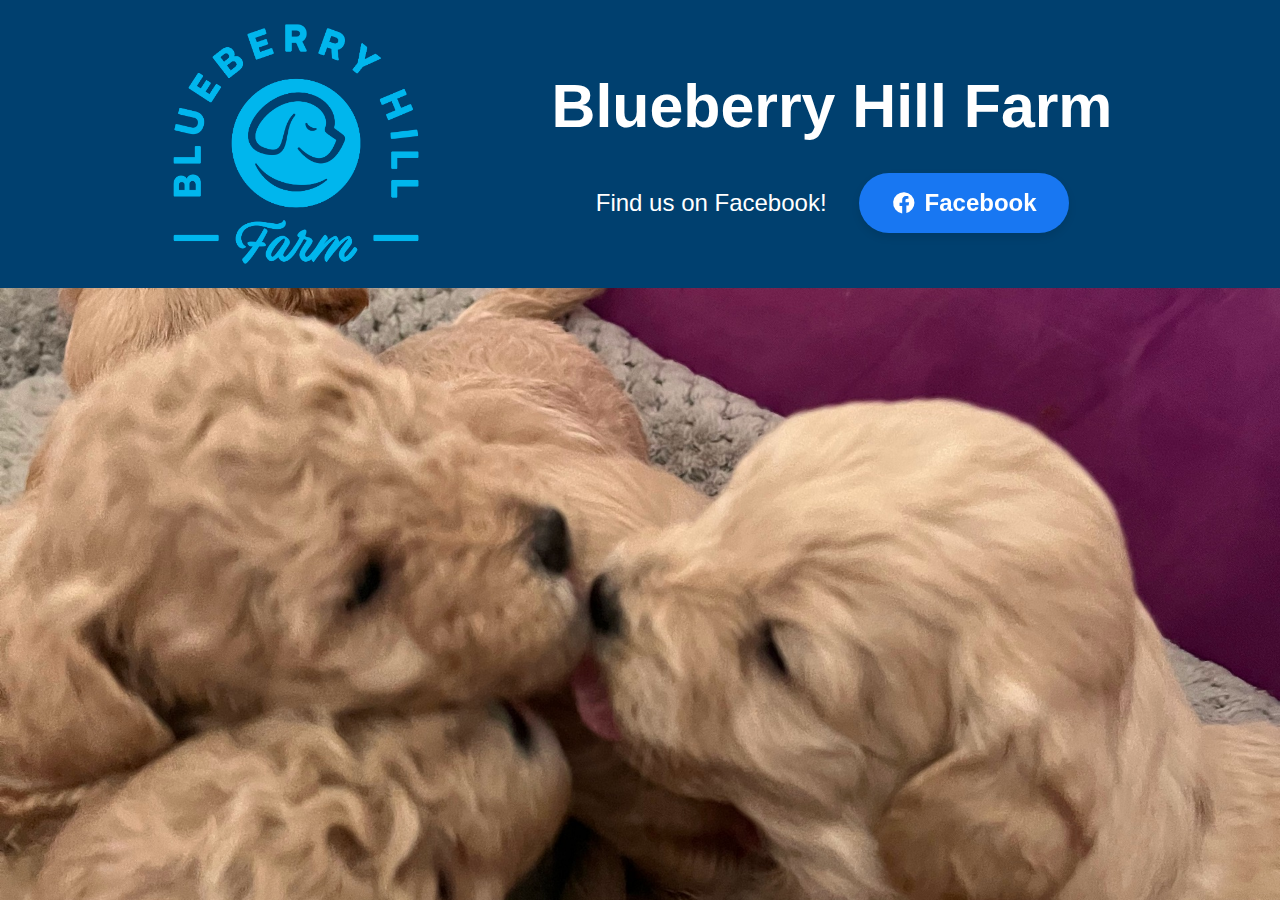
<file: index.html>
<!DOCTYPE html>
<html>
  <head>
    <title>Blueberry Hill Farm</title>
    <meta name="description" content="Blueberry Hill Farm" />
    <meta name="keywords" content="puppies" />
    <link rel="icon" type="image/x-icon" href="images/favicon.ico" />
    <link rel="stylesheet" href="styles.css" />
  </head>
  <body>
    <header class="header">
      <img src="images/LightBlue-RGB.png" alt="logo" class="logo" />
      <div>
        <h1 class="title">Blueberry Hill Farm</h1>
        <div class="social">
          <p class="subtitle">Find us on Facebook!</p>
          <a
            href="https://www.facebook.com/p/Blueberry-Hill-Farm-100088794016828/"
            target="_blank"
            class="facebook-button"
          >
            <svg
              class="facebook-icon"
              xmlns="http://www.w3.org/2000/svg"
              viewBox="0 0 24 24"
            >
              <path
                fill="currentColor"
                d="M22 12a10 10 0 10-11.5 9.95v-7.05H8v-2.9h2.5V9.5a3.5 3.5 0 013.7-3.85c1.05 0 2.15.2 2.15.2v2.35h-1.2c-1.2 0-1.6.75-1.6 1.52v1.8H17l-.5 2.9h-2.1v7.05A10 10 0 0022 12z"
              />
            </svg>
            Facebook
          </a>
        </div>
      </div>
    </header>
    <div class="hero"></div>
    <!-- <footer>© 2025 Blueberry Hill Farm</footer> -->
  </body>
</html>
</file>
<file: styles.css>
:root {
  --blueberry-blue: #00406f;
  --clear-sky: #00b6ed;
}

body {
  margin: 0;
  font-family: Arial, sans-serif;
  color: white;
  display: flex;
  flex-direction: column;
  height: 100vh;
}

.header {
  display: flex;
  justify-content: center;
  align-items: center;
  padding: 16px 0px;
  background-color: var(--blueberry-blue);
  gap: 128px;
}

.title {
  margin: 24px 0px;
}

.social {
  display: flex;
  justify-content: center;
  align-items: center;
  gap: 32px;
}

.subtitle {
  text-align: center;
}

.facebook-button {
  display: inline-flex;
  align-items: center;
  justify-content: center;
  background-color: #1877f2;
  color: #ffffff;
  font-weight: 600;
  text-decoration: none;
  padding: 16px 32px;
  border-radius: 999px;
  box-shadow: 0 4px 8px rgba(0, 0, 0, 0.1);
  transition: background-color 0.2s ease, transform 0.2s ease;
  transform: scale(1);
  will-change: transform;
  vertical-align: middle;
}

.facebook-button:hover {
  background-color: #155db2;
  transform: scale(1.05);
}

.facebook-icon {
  margin-right: 8px;
  flex-shrink: 0;
}

.hero {
  width: 100%;
  flex: 1;
  background-image: url("images/201212-pup-pile-2.jpg");
  background-position: center;
  background-repeat: no-repeat;
  background-size: cover;
}

footer {
  padding: 4px 0px;
  text-align: center;
  background-color: var(--blueberry-blue);
}

@media screen and (max-width: 1024px) {
  .header {
    flex-direction: column;
    gap: 32px;
  }

  .logo {
    height: 384px;
  }

  .title {
    font-size: 5rem;
  }

  .subtitle {
    font-size: 2.5rem;
  }

  .facebook-button {
    font-size: 2.5rem;
  }

  .facebook-icon {
    width: 2.7rem;
    height: 2.7rem;
  }
}

@media screen and (min-width: 1024px) {
  .logo {
    height: 256px;
  }

  .title {
    font-size: 3.8rem;
  }

  .subtitle {
    font-size: 1.5rem;
  }

  .facebook-button {
    font-size: 1.5rem;
  }

  .facebook-icon {
    width: 1.6rem;
    height: 1.6rem;
  }
}
</file>
